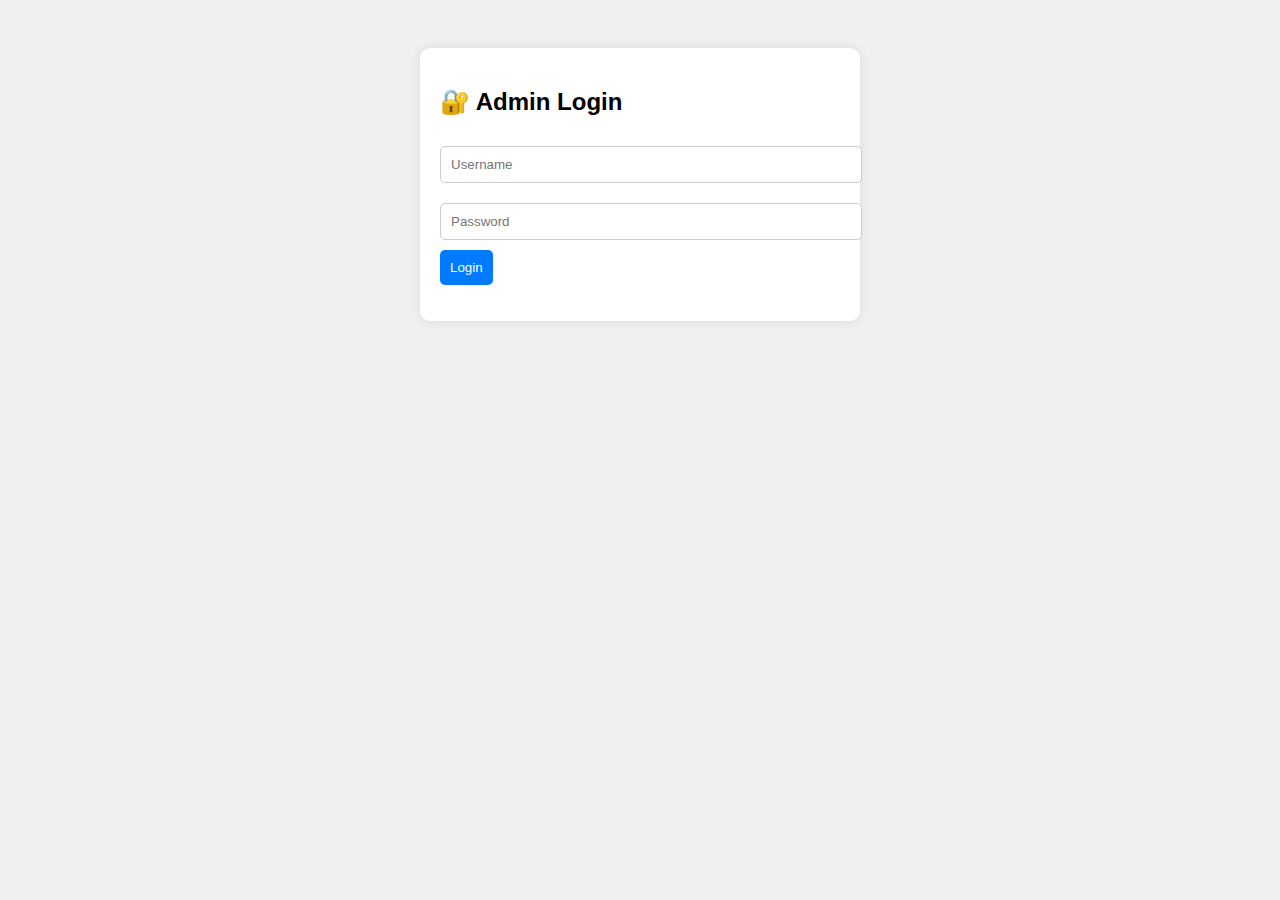
<file: admin.html>
<!DOCTYPE html>
<html lang="en">
<head>
  <meta charset="UTF-8" />
  <title>Admin Panel - Contact Submissions</title>
  <style>
    body {
      font-family: Arial, sans-serif;
      background-color: #F9F6EE;
      padding: 20px;
      color: #333;
    }
    h1 {
      margin-bottom: 20px;
    }
    table {
      width: 100%;
      border-collapse: collapse;
      background: white;
    }
    th, td {
      padding: 12px;
      border: 1px solid #ddd;
      text-align: left;
    }
    th {
      background-color: #E7D5B7;
    }
    tr:hover {
      background-color: #f1f1f1;
    }
    input[type="text"] {
      padding: 10px;
      width: 300px;
      margin-bottom: 20px;
      border-radius: 5px;
      border: 1px solid #ccc;
    }
    button {
      background: #ff4d4d;
      color: white;
      border: none;
      padding: 6px 12px;
      border-radius: 4px;
      cursor: pointer;
    }
    button:hover {
      background: #e60000;
    }
  </style>
</head>
<body>

  <h1>Admin Panel مول الشي — Contact Submissions</h1>
  <button onclick="logout()" style="margin-bottom: 20px;">🔓 Logout</button>


  <input type="text" id="searchInput" placeholder="Search submissions...">

  <table id="submissionsTable">
    <thead>
      <tr>
        <th>Date</th>
        <th>Name</th>
        <th>Email</th>
        <th>Subject</th>
        <th>Message</th>
        <th>Actions</th>
      </tr>
    </thead>
    <tbody>
      <!-- Submissions will be loaded here -->
    </tbody>
  </table>

  <script>
    if (localStorage.getItem('adminAuth') !== 'true') {
  window.location.href = 'login.html';
}

    const tableBody = document.querySelector('#submissionsTable tbody');
    const searchInput = document.getElementById('searchInput');
    let submissions = [];

    // ✅ Load submissions from backend
    fetch('http://localhost:3000/submissions')
      .then(res => res.json())
      .then(data => {
        submissions = data;
        renderTable();
      })
      .catch(err => {
        tableBody.innerHTML = '<tr><td colspan="6" style="color:red;">❌ Failed to load submissions from backend.</td></tr>';
        console.error('Error fetching submissions:', err);
      });

    function renderTable(filteredData = submissions) {
      tableBody.innerHTML = '';

      if (filteredData.length === 0) {
        tableBody.innerHTML = '<tr><td colspan="6">No submissions found.</td></tr>';
        return;
      }

      filteredData.forEach((submission, index) => {
        const row = document.createElement('tr');
        row.innerHTML = `
          <td>${new Date(submission.date).toLocaleString()}</td>
          <td contenteditable="true" onblur="updateSubmission(${index}, 'name', this.innerText)">${submission.name}</td>
          <td contenteditable="true" onblur="updateSubmission(${index}, 'email', this.innerText)">${submission.email}</td>
          <td contenteditable="true" onblur="updateSubmission(${index}, 'subject', this.innerText)">${submission.subject}</td>
          <td contenteditable="true" onblur="updateSubmission(${index}, 'message', this.innerText)">${submission.message}</td>
          <td><button onclick="deleteSubmission(${index})">Delete</button></td>
        `;
        tableBody.appendChild(row);
      });
    }

    function updateSubmission(index, field, value) {
      submissions[index][field] = value.trim();
      console.log('✅ Edited (not yet saved to backend):', submissions[index]);
      // In Mission 6, this will save to backend via PUT request
    }

    function deleteSubmission(index) {
      if (confirm('Are you sure you want to delete this submission?')) {
        submissions.splice(index, 1);
        renderTable();
        console.log('❌ Deleted (not yet removed from backend)');
        // In Mission 6, this will send a DELETE request to backend
      }
    }

    // 🔍 Search functionality
    searchInput.addEventListener('input', function () {
      const keyword = this.value.toLowerCase();
      const filtered = submissions.filter(sub => {
        return (
          sub.name.toLowerCase().includes(keyword) ||
          sub.email.toLowerCase().includes(keyword) ||
          sub.subject.toLowerCase().includes(keyword) ||
          sub.message.toLowerCase().includes(keyword)
        );
      });
      renderTable(filtered);
    });
    function logout() {
  localStorage.removeItem('adminAuth');
  window.location.href = 'login.html';
}

  </script>

</body>
</html>
</file>
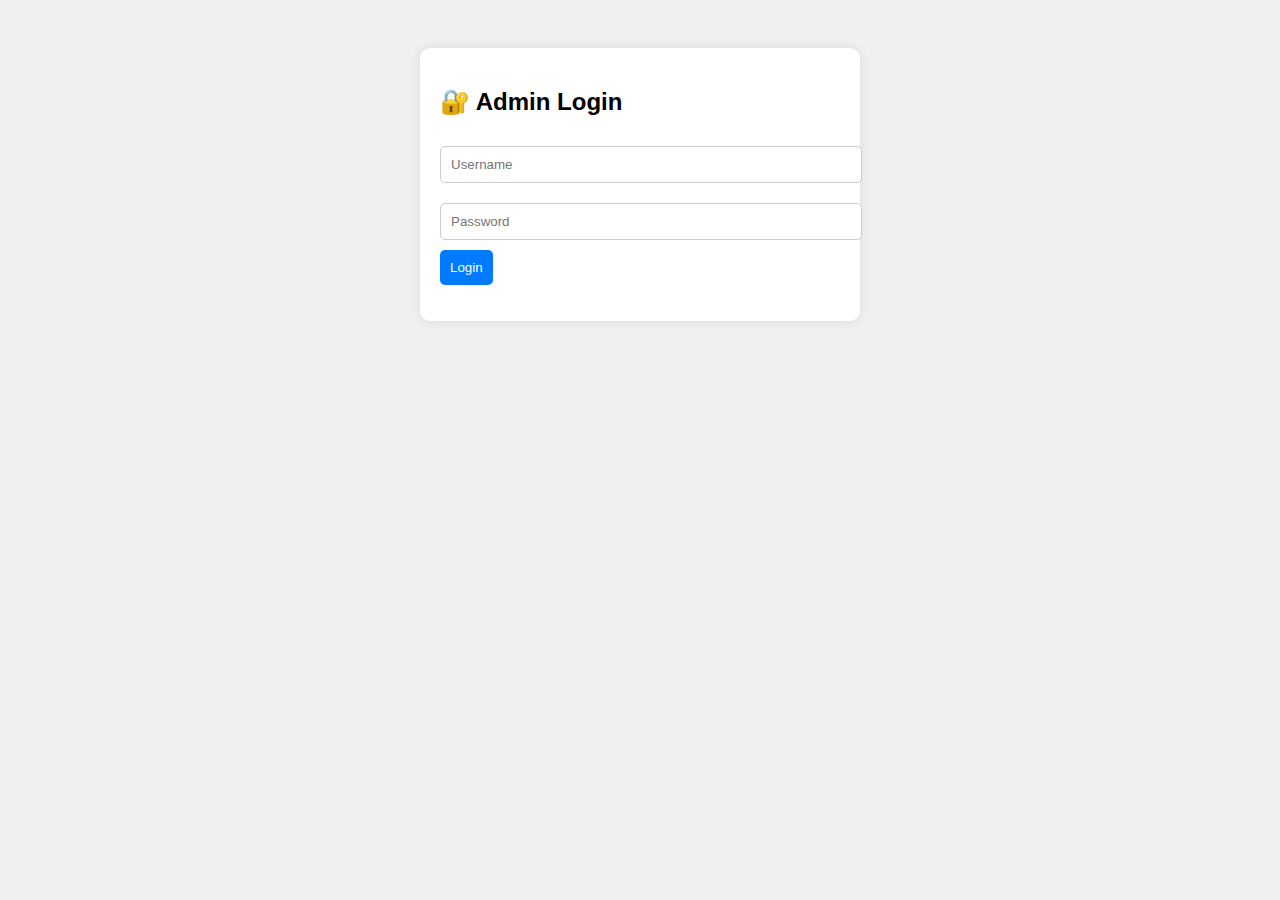
<file: login.html>
<!DOCTYPE html>
<html lang="en">
<head>
  <meta charset="UTF-8" />
  <title>Admin Login</title>
  <style>
    body { font-family: Arial; padding: 40px; background: #f0f0f0; }
    .login-box {
      background: white;
      padding: 20px;
      max-width: 400px;
      margin: auto;
      box-shadow: 0 0 10px rgba(0,0,0,0.1);
      border-radius: 10px;
    }
    input {
      width: 100%; padding: 10px; margin: 10px 0;
      border: 1px solid #ccc; border-radius: 5px;
    }
    button {
      padding: 10px; background: #007bff;
      color: white; border: none; border-radius: 5px;
      cursor: pointer;
    }
  </style>
</head>
<body>
  <div class="login-box">
    <h2>🔐 Admin Login</h2>
    <input type="text" id="username" placeholder="Username" />
    <input type="password" id="password" placeholder="Password" />
    <button onclick="login()">Login</button>
    <p id="error" style="color: red;"></p>
  </div>

  <script>
    function login() {
      const username = document.getElementById('username').value.trim();
      const password = document.getElementById('password').value.trim();

      fetch('http://localhost:3000/login', {
        method: 'POST',
        headers: { 'Content-Type': 'application/json' },
        body: JSON.stringify({ username, password })
      })
      .then(res => res.json())
      .then(data => {
        if (data.success) {
          // Save a fake token (for now)
          localStorage.setItem('adminAuth', 'true');
          window.location.href = 'admin.html';
        } else {
          document.getElementById('error').innerText = data.message;
        }
      })
      .catch(err => {
        document.getElementById('error').innerText = 'Server error';
        console.error(err);
      });
    }
  </script>
</body>
</html>
</file>
